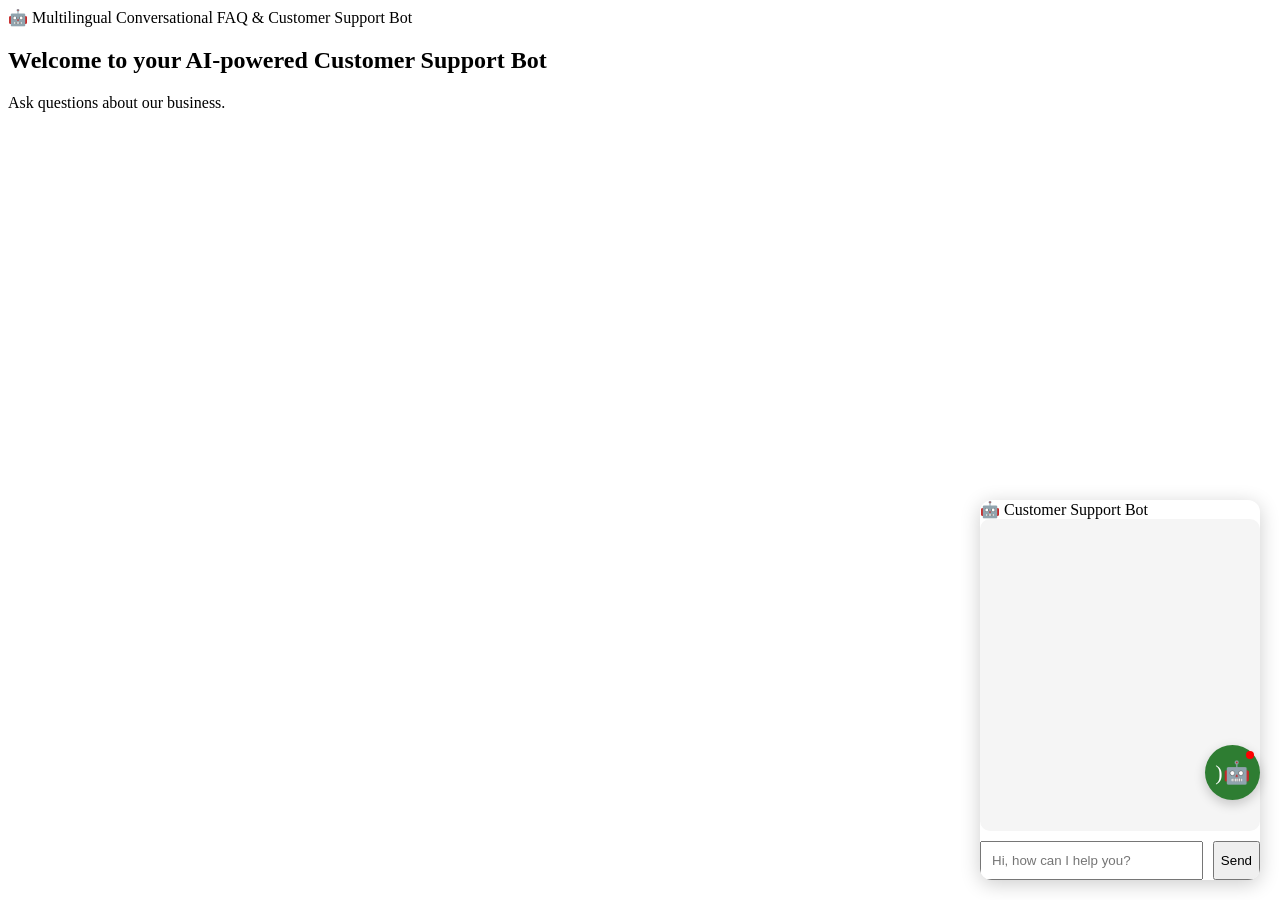
<file: CustomerSupportBot.html>
<!DOCTYPE html>
<html lang="en">
<head>
  <meta charset="UTF-8" />
  <meta name="viewport" content="width=device-width, initial-scale=1" />
  <title>Multilingual Conversational FAQ & Customer Support Bot</title>
  <link rel="stylesheet" href="CustomerSupportBot.css" />
</head>
<body>

  <div class="container">

    <header>
      🤖 Multilingual Conversational FAQ & Customer Support Bot
    </header>

    <!-- Intro -->
    <section class="tab-content active">
      <h2>Welcome to your AI-powered Customer Support Bot</h2>
      <p>Ask questions about our business.</p>
    </section>

  </div>

  <!-- ===============================
       FLOATING CHATBOT
  =============================== -->
  <div id="chatWidget">

    <!-- Toggle Button -->
    <div id="chatToggle" onclick="toggleChat()">)🤖</div>

    <!-- Chat Window -->
    <div id="chatWindow">

      <div class="chat-header">
        🤖 Customer Support Bot
      </div>

      <!-- Chat Box -->
      <div id="chatBox" class="chat-box"></div>

      <!-- Input Area -->
      <div class="chat-input-area">
        <input 
          id="chatInput" 
          placeholder="Hi, how can I help you?" 
        />
        <button onclick="handleChat()">Send</button>
      </div>

    </div>

  </div>

  <script src="CustomerSupportBot.js"></script>

  <script>
    // Toggle open/close
    function toggleChat() {
	  const chatWindow = document.getElementById("chatWindow");
	  const toggle = document.getElementById("chatToggle");

	  chatWindow.classList.toggle("open");

	  // Change icon
	  if (chatWindow.classList.contains("open")) {
		toggle.innerHTML = "✖"; // close icon
	  } else {
		toggle.innerHTML = "💬"; // chat icon
	  }
	}

    // Press ENTER to send
    document.addEventListener("DOMContentLoaded", function () {
      const input = document.getElementById("chatInput");

      input.addEventListener("keypress", function (e) {
        if (e.key === "Enter") {
          handleChat();
        }
      });
    });
  </script>

</body>
</html>
</file>
<file: CustomerSupportBot.css>
/* ===============================
   CHAT BOX
=============================== */
.chat-box {
  height: 350px;
  overflow-y: auto;
  background: #f5f5f5;
  padding: 10px;
  border-radius: 10px;
  margin-bottom: 10px;
}


/* ===============================
   MESSAGES
=============================== */
.message {
  display: flex;
  align-items: flex-start;
  margin-bottom: 10px;
}

.message.user {
  flex-direction: row-reverse;
}

.avatar {
  font-size: 24px;
  margin: 0 8px;
}

.bubble {
  max-width: 70%;
  padding: 10px;
  border-radius: 10px;
  font-size: 14px;
}

.message.user .bubble {
  background: #d1e7dd;
}

.message.ai .bubble {
  background: #ffffff;
  border: 1px solid #ddd;
}


/* ===============================
   INPUT AREA
=============================== */
.chat-input-area {
  display: flex;
  gap: 10px;
}

.chat-input-area input {
  flex: 1;
  padding: 10px;
}


/* ===============================
   THINKING DOTS
=============================== */
.dots::after {
  content: '...';
  animation: dots 1.5s infinite;
}

@keyframes dots {
  0% { content: '.'; }
  33% { content: '..'; }
  66% { content: '...'; }
}


/* ===============================
   FLOATING WIDGET POSITION
=============================== */
#chatWidget {
  position: fixed;
  bottom: 20px;
  right: 20px; /* 👈 clean right positioning */
  z-index: 9999;
}


/* ===============================
   TOGGLE BUTTON (FIXED)
=============================== */
#chatToggle {
  width: 55px;
  height: 55px;
  background: #2e7d32;
  color: white;
  border-radius: 50%;
  display: flex;
  align-items: center;
  justify-content: center;
  font-size: 22px;
  cursor: pointer;
  box-shadow: 0 4px 12px rgba(0,0,0,0.2);
  transition: all 0.2s ease;
  position: fixed;
  bottom: 100px; /*controls the y axis of the green chat toggle
  left: auto;   /* 👈 keep this */
  right: 20px;  /* 👈 IMPORTANT: reset right */
  z-index: 9999;
  
}

#chatToggle:hover {
  transform: scale(1.1);
}

/* Notification dot */
#chatToggle::after {
  content: '';
  position: absolute;
  top: 6px;
  right: 6px;
  width: 8px;
  height: 8px;
  background: red;
  border-radius: 50%;
}


/* ===============================
   CHAT WINDOW (ANIMATED)
=============================== */
#chatWindow {
  width: 280px;
  height: 380px;
  background: white;
  border-radius: 12px;
  box-shadow: 0px 4px 20px rgba(0,0,0,0.2);
  display: flex;
  flex-direction: column;
  margin-top: 10px;
  overflow: hidden;

  /* animation base */
  transform: scale(0.8);
  opacity: 0;
  pointer-events: none;
  transition: all 0.25s ease;
}

/* OPEN state */
#chatWindow.open {
  transform: scale(1);
  opacity: 1;
  pointer-events: auto;
  animation: popIn 0.25s ease;
}

/* POP animation */
@keyframes popIn {
  0% { transform: scale(0.7); opacity: 0; }
  60% { transform: scale(1.05); opacity: 1; }
  100% { transform: scale(1); }
}
</file>
